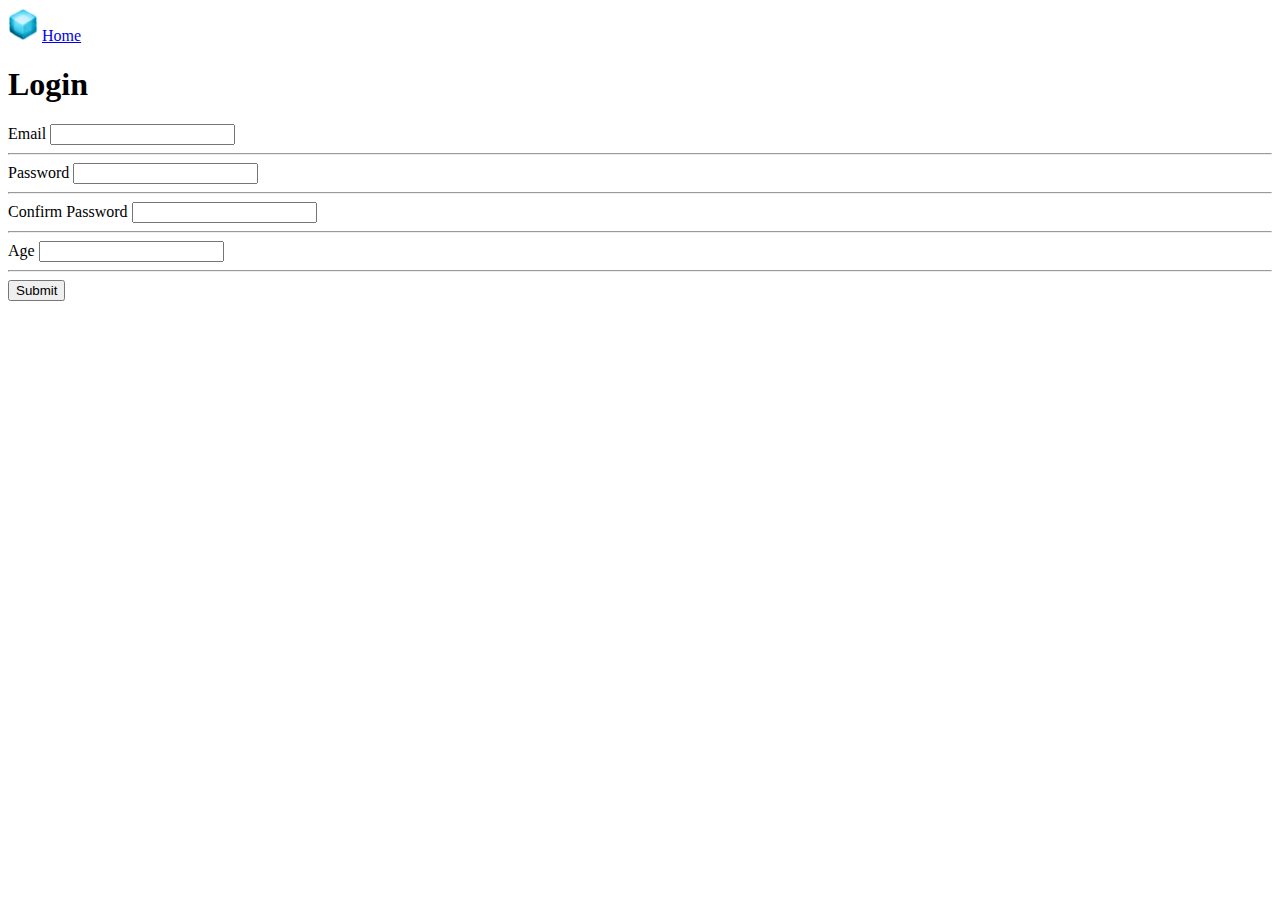
<file: characters.html>
<!DOCTYPE html>
<html lang="en">
  <head>
    <meta charset="UTF-8" />
    <meta name="viewport" content="width=device-width, initial-scale=1.0" />
    <title>Document</title>
  </head>
  <body>
    <header>
      <img src="/Assets/Glimmer.png" width="30">
      <a href="/index.html">Home</a>
    </header>
    <h1>Login</h1>
    <form>
      <div>
        <label>Email</label>
        <input type="email" />
      </div>
      <hr>
      <div>
        <label>Password</label>
        <input type="password">
      </div>
      <hr>
      <div>
        <label>Confirm <span>Password</span></label>
        <input type="password">
      </div>
      <hr>
      <div>
        <label>Age</label>
        <input type="number" />
      </div>
      <hr>
      <div>
        <button>Submit</button>
      </div>
    </form>
  </body>
</html>
</file>
